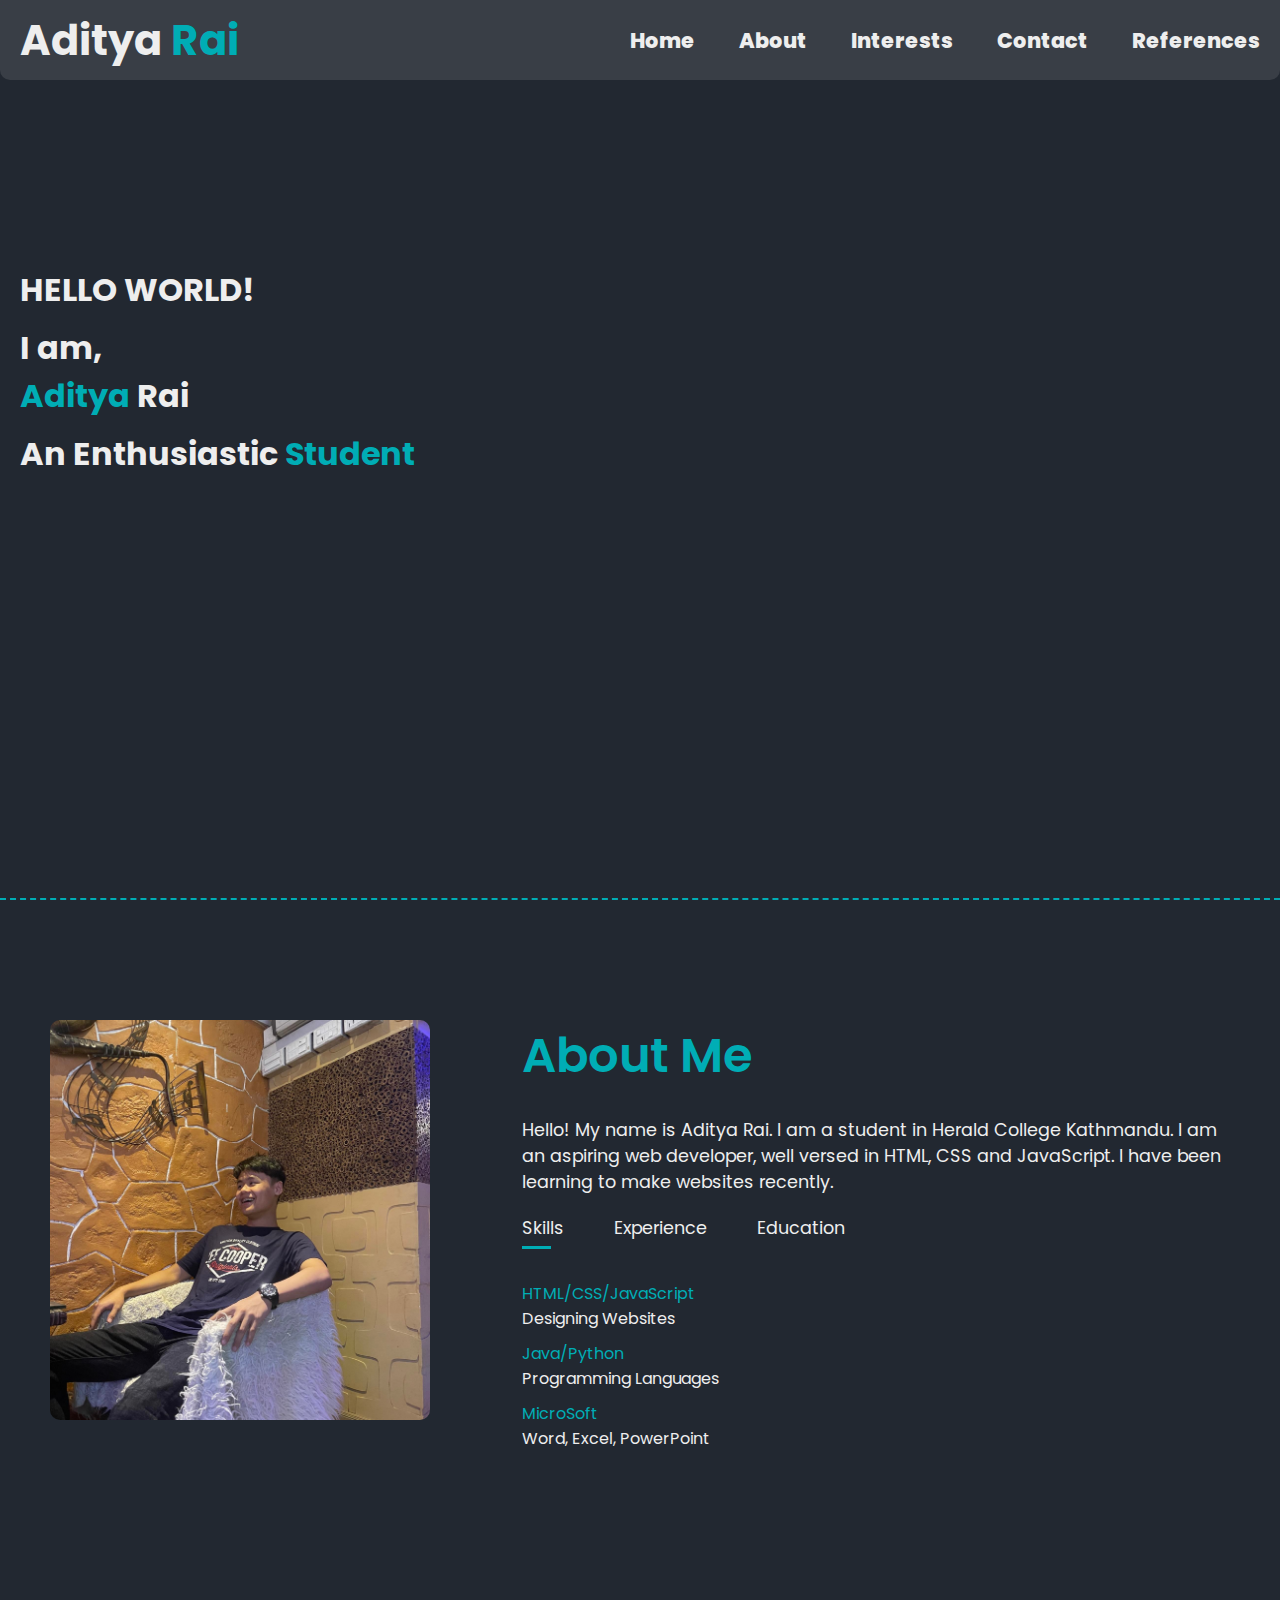
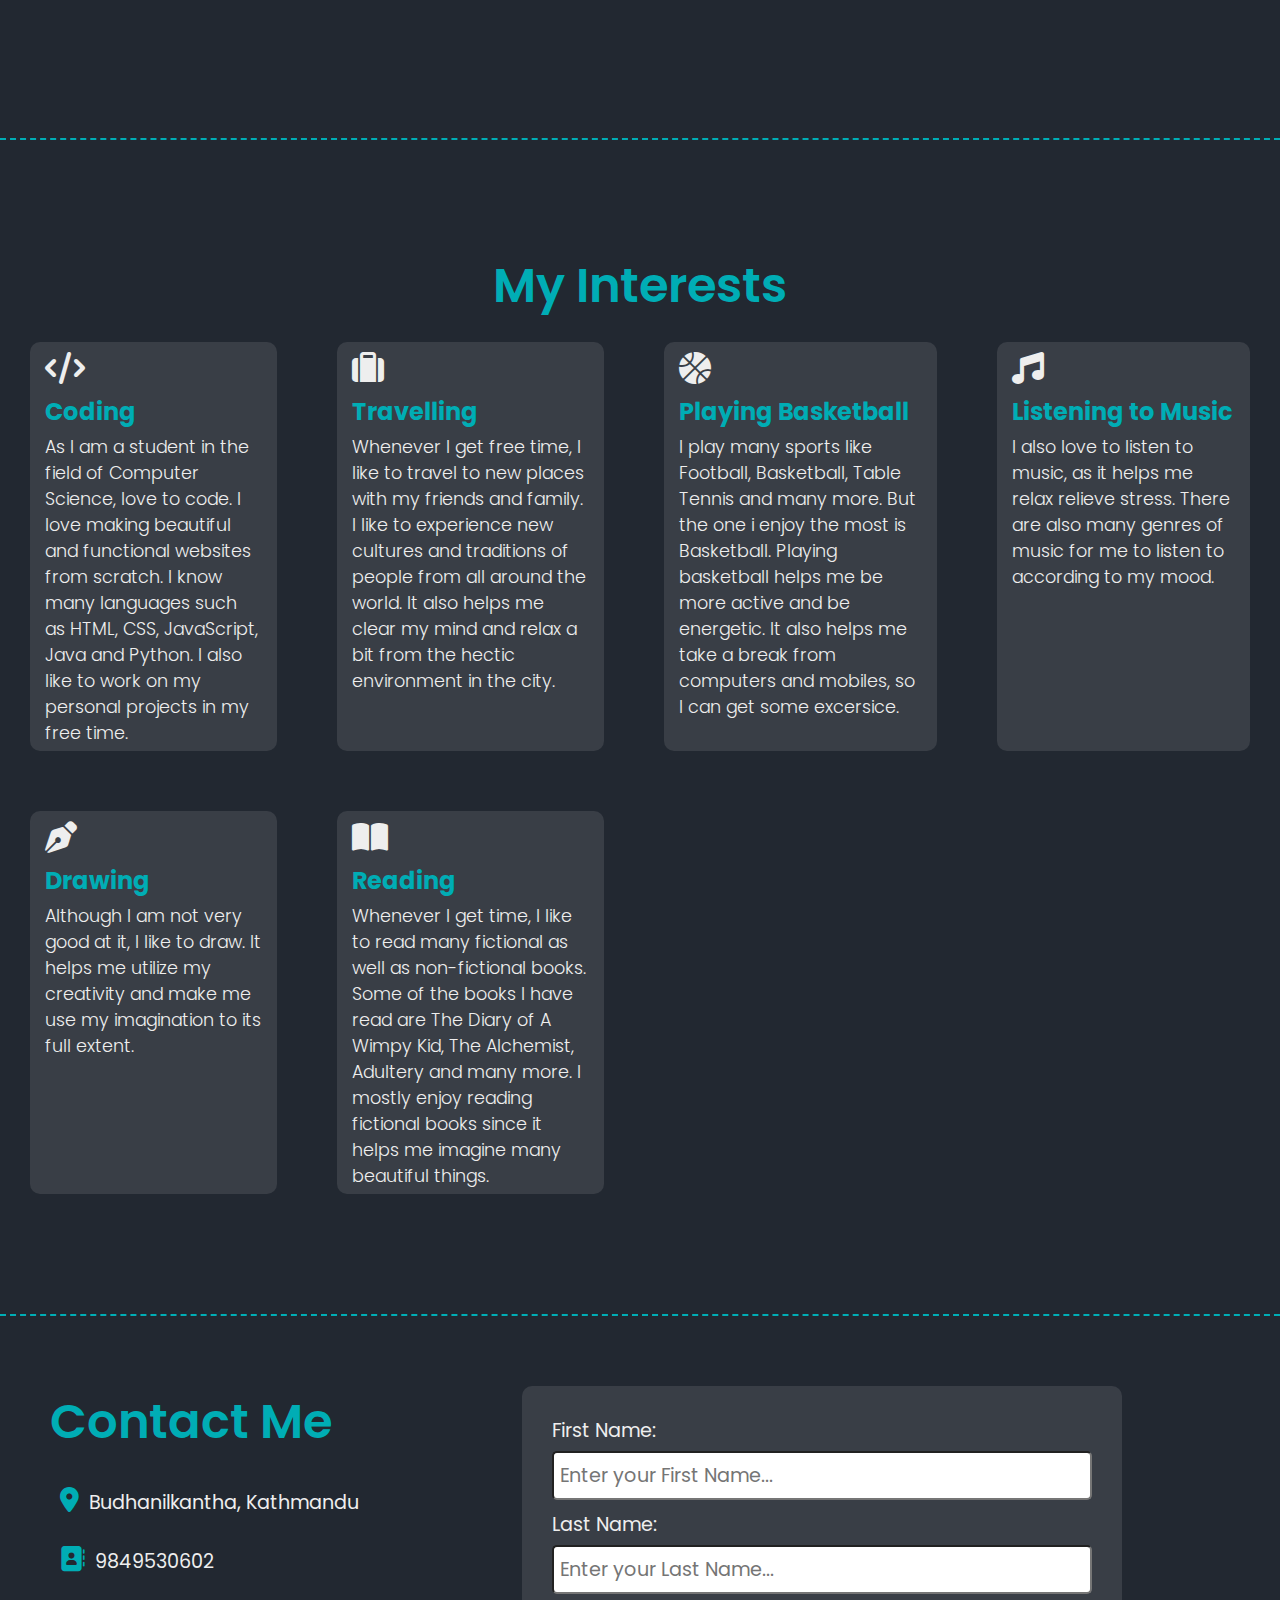
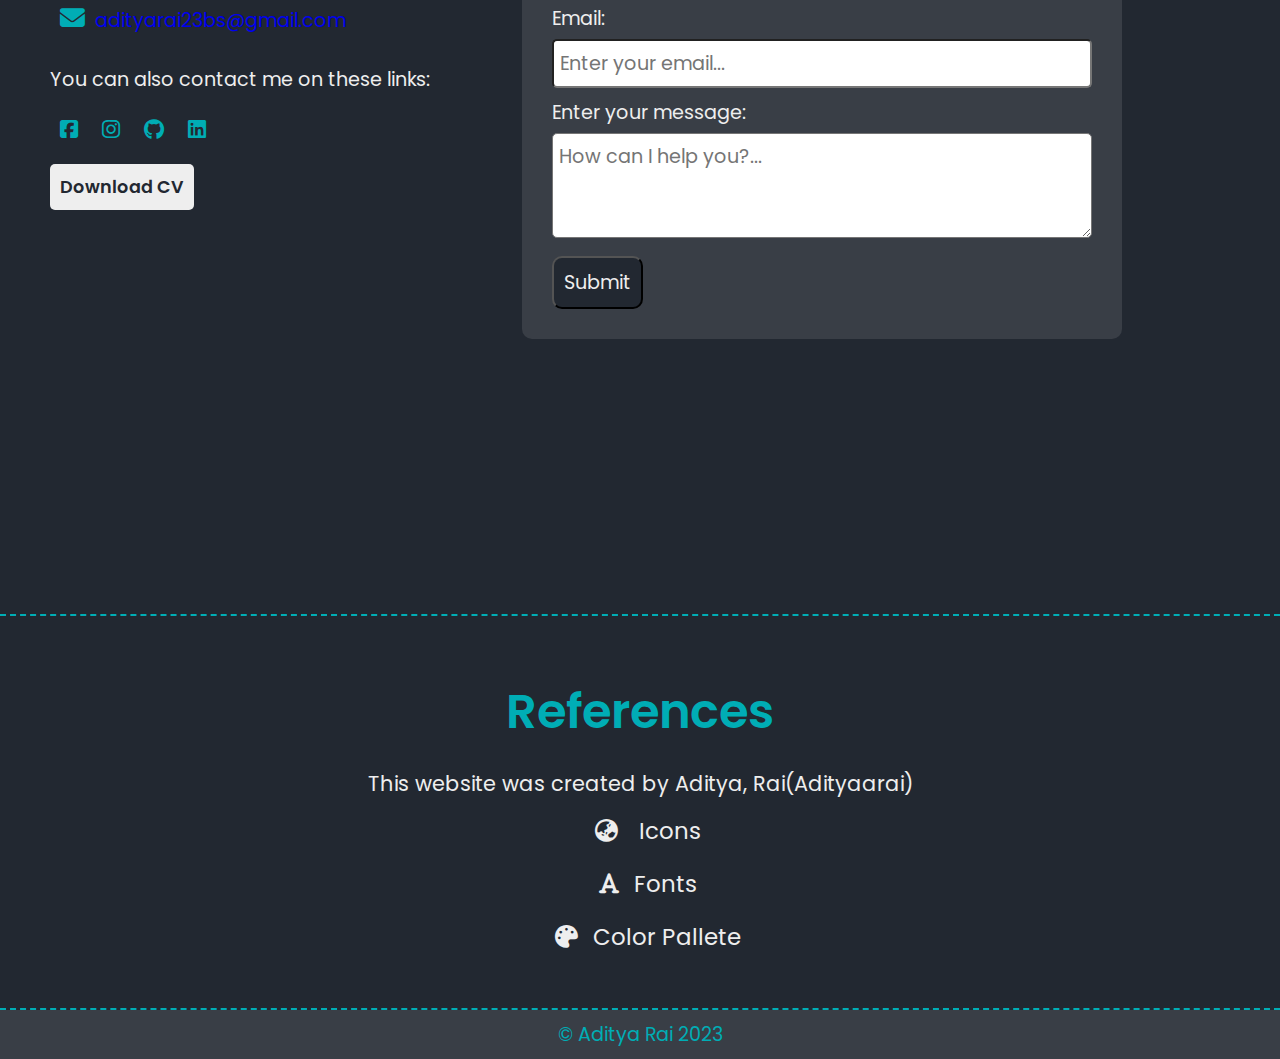
<file: index.html>
<!DOCTYPE html>
<html lang="en">
<head>
    <meta charset="UTF-8">
    <meta http-equiv="X-UA-Compatible" content="IE=edge">
    <meta name="viewport" content="width=device-width, initial-scale=1.0">
    <title>Aditya Rai</title>
    <link rel="icon" href="./img/title-icon-light.svg" type="img/svg">
    <link rel="stylesheet" href="./css/index.css">
    <link rel="stylesheet" href="https://cdnjs.cloudflare.com/ajax/libs/font-awesome/6.2.1/css/all.min.css">
</head>
<body>  
<!-- /* -------------------------home------------------------------*/ -->
    <div id="home">
        <nav class="navbar">
            <div class="logo">
                <h1>Aditya <span>Rai</span></h1>
            </div>
            <ul class="nav-list" id="menu">
                <li><a href="#home" class="nav-link">Home</a></li>
                <li><a href="#about" class="nav-link">About</a></li>
                <li><a href="#portfolio" class="nav-link">Interests</a></li>
                <li><a href="#contact" class="nav-link">Contact</a></li>
                <li><a href="#refer" class="nav-link">References</a></li>
                <i class="fa-solid fa-xmark ham" onclick="closemenu()"></i>
            </ul>
            <i class="fa-solid fa-bars ham" onclick="openmenu()"></i>
        </nav>
        <div class="info">
            <h1>HELLO WORLD!</h1>
            <h1>I am,<br><span>Aditya</span> Rai</h1>
            <h1>An Enthusiastic <span>Student</span></h1>
        </div>
    </div>
<!-- /* -------------------------about------------------------------*/ -->
    <div id="about">
        <div class="row">
            <div class="column1">
                <img src="./img/bio2.jpg" alt="AdityaRai">
            </div>
            <div class="column2">
                <div class="title">
                    <p id="hello"></p>
                    <h1>About Me</h1><br>
                    <p>Hello! My name is Aditya Rai. I am a student in Herald College Kathmandu. I am an aspiring web developer, well versed in HTML, CSS and JavaScript. I have been learning to make websites recently.</p>
                </div>
                <div class="tab-titles">
                    <p class="tab-links activelink" onclick="opentab('Skills')">Skills</p>
                    <p class="tab-links" onclick="opentab('Experience')">Experience</p>
                    <p class="tab-links" onclick="opentab('Education')">Education</p>
                </div>
                <div class="tab-contents activetab" id="Skills">
                    <ul>
                        <li><span>HTML/CSS/JavaScript</span><br>Designing Websites</li>
                        <li><span>Java/Python</span><br>Programming Languages</li>
                        <li><span>MicroSoft</span><br>Word, Excel, PowerPoint</li>
                    </ul>
                </div>
                <div class="tab-contents" id="Experience">
                    <ul>
                        <li><span>None</span><br>Till Now</li>
                    </ul>
                </div>
                <div class="tab-contents" id="Education">
                    <ul>
                        <li><span>Bagmati Boarding School</span><br><span class="edu-ita">2010-2020 &nbsp;&nbsp;-GPA: 3.85</span></li>
                        <li><span>Global School of Science</span><br><span class="edu-ita">2020-2022 &nbsp;&nbsp;-GPA: 3.70</span></li>
                        <li><span>Herald College Kathmandu</span><br><span class="edu-ita">2022-present</span></li>
                    </ul>
                </div>
            </div>
        </div>
    </div>
<!-- /* -------------------------portfolio------------------------------*/ -->
    <div id="portfolio">
        <h1 class="interest-title">My Interests</h1>
        <div class="interest-list">
            <div>
                <i class="fa-solid fa-code"></i>
                <h2>Coding</h2>
                <p>As I am a student in the field of Computer Science, love to code. I love making beautiful and functional websites from scratch. I know many languages such as HTML, CSS, JavaScript, Java and Python. I also like to work on my personal projects in my free time.</p>
            </div>
            <div>
                <i class="fa-solid fa-suitcase"></i>
                <h2>Travelling</h2>
                <p>Whenever I get free time, I like to travel to new places with my friends and family. I like to experience new cultures and traditions of people from all around the world. It also helps me clear my mind and relax a bit from the hectic environment in the city.</p>
            </div>
            <div>
                <i class="fa-solid fa-basketball"></i>
                <h2>Playing Basketball</h2>
                <p>I play many sports like Football, Basketball, Table Tennis and many more. But the one i enjoy the most is Basketball. Playing basketball helps me be more active and be energetic. It also helps me take a break from computers and mobiles, so I can get some excersice.</p>
            </div>
            <div>
                <i class="fa-solid fa-music"></i>
                <h2>Listening to Music</h2>
                <p>I also love to listen to music, as it helps me relax relieve stress. There are also many genres of music for me to listen to according to my mood. </p>
            </div>
            <div>
                <i class="fa-solid fa-pen-nib"></i>
                <h2>Drawing</h2>
                <p>Although I am not very good at it, I like to draw. It helps me utilize my creativity and make me use my imagination to its full extent.</p>
            </div>
            <div>
                <i class="fa-solid fa-book-open"></i>
                <h2>Reading </h2>
                <p>Whenever I get time, I like to read many fictional as well as non-fictional books. Some of the books I have read are The Diary of A Wimpy Kid, The Alchemist, Adultery and many more. I mostly enjoy reading fictional books since it helps me imagine many beautiful things.</p>
            </div>
        </div>
    </div>
<!-- /* -------------------------contact------------------------------*/ -->
    <div id="contact">
        <div class="contact-row">
            <div class="contact-left">
                <h1 class="contact-title">Contact Me</h1>
                <p><i class="fa-solid fa-location-dot"></i>Budhanilkantha, Kathmandu</p>
                <p><i class="fa-solid fa-address-book"></i>9849530602</p>
                <p><a href="mailto:adityarai23bs@gmail.com"><i class="fa-solid fa-envelope"></i>adityarai23bs@gmail.com</a></p>
                <p>You can also contact me on these links:</p><br>
                <a href="https://www.facebook.com/aditya.rai.35175633"><i class="fa-brands fa-square-facebook"></i></a>
                <a href="https://www.instagram.com/aditya_raee/"><i class="fa-brands fa-instagram"></i></a>
                <a href="https://github.com/Adityaarai"><i class="fa-brands fa-github"></i></a>
                <a href="https://www.linkedin.com/in/aditya-rai-b8960525a/"><i class="fa-brands fa-linkedin"></i></i></a><br>
                <a href="./img/Aditya's Resume.pdf" download class="butt butt2">Download CV</a>
            </div>
            <div class="contact-right">
                <form name="Contact-Me">
                    <label for="firstname">First Name:</label><br>
                    <input type="text" name="firstname" id="firstname" placeholder="Enter your First Name..."><br>
                    <label for="lastname">Last Name:</label><br>
                    <input type="text" name="lastname" id="lastname" placeholder="Enter your Last Name..."><br>
                    <label for="email">Email:</label><br>
                    <input type="email" name="email" id="email" placeholder="Enter your email..."><br>
                    <label for="message">Enter your message:</label><br>
                    <textarea name="msg" id="msg" rows="3" placeholder="How can I help you?..."></textarea><br>
                    <input type="submit" value="Submit" class="submit" disabled>
                </form>
            </div>
        </div>
    </div>
<!-- /* -------------------------references------------------------------*/ -->
   <div id="refer">
        <h1 class="refer-title">References</h1>
        <div class="refer-link">
            <p>This website was created by Aditya, Rai(Adityaarai)</p>
            <p><a href="https://fontawesome.com"><i class="fa-solid fa-earth-asia"></i> Icons</a></p>
            <p><a href="https://fonts.google.com"><i class="fa-solid fa-font"></i>Fonts</a></p>
            <p><a href="https://colorhunt.co"><i class="fa-solid fa-palette"></i>Color Pallete</a></p>
        </div>
   </div>
<!-- /* -------------------------footer------------------------------*/ -->
    <footer>
        <p>© Aditya Rai 2023</p>
    </footer>
    <script src="./js/index.js"></script>
</body>
</html>
</file>
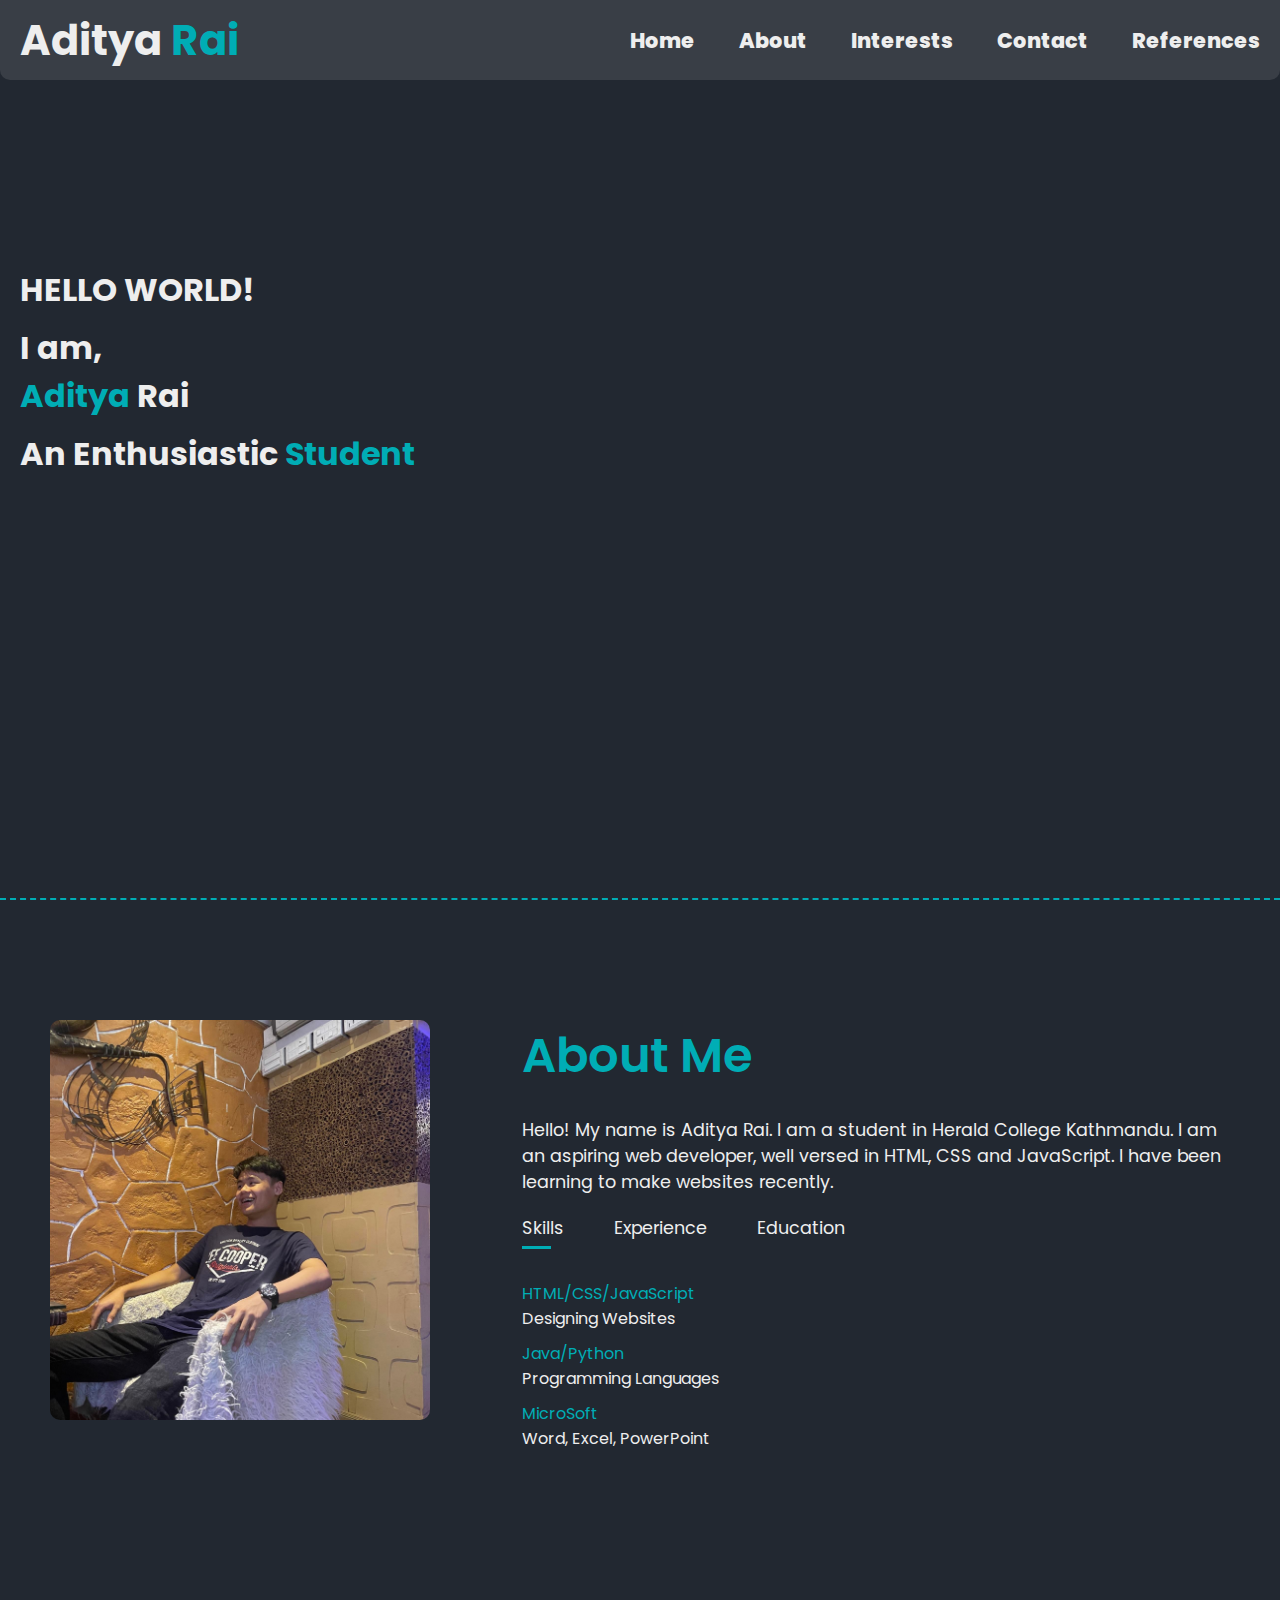
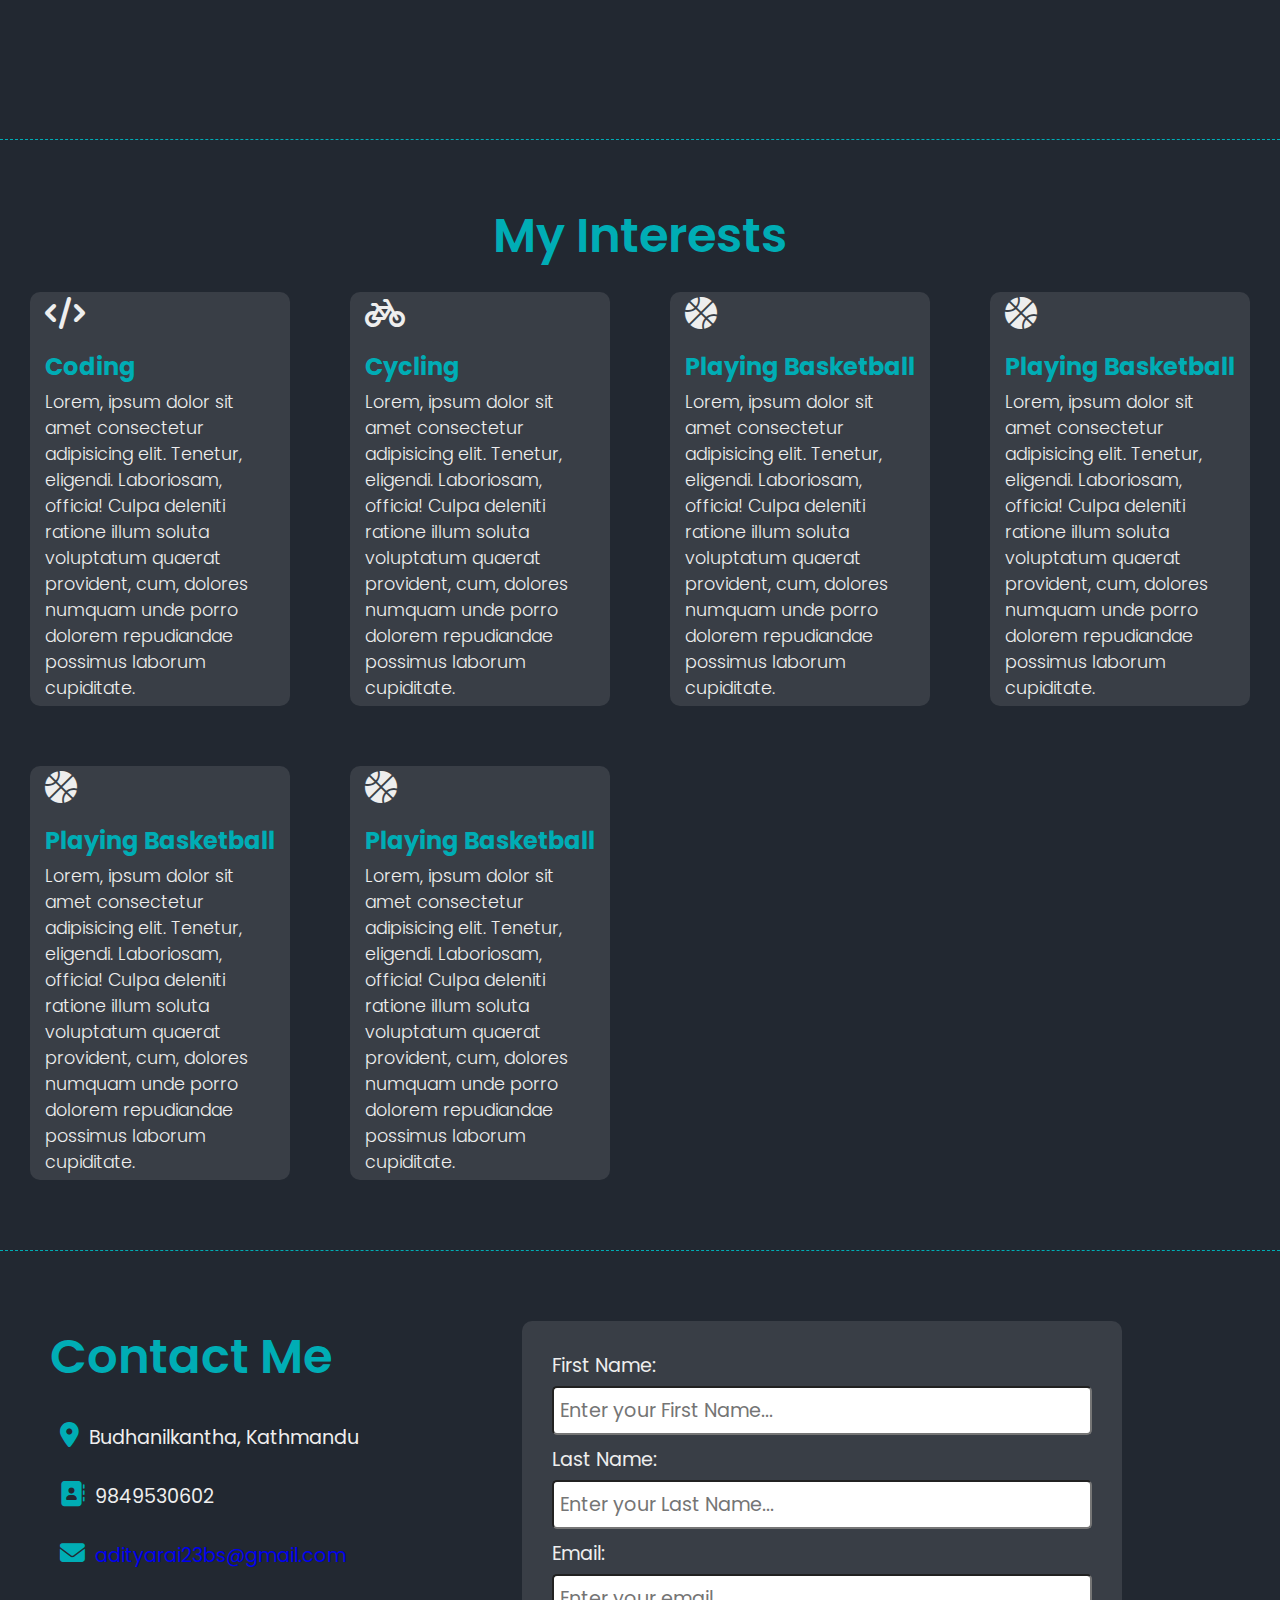
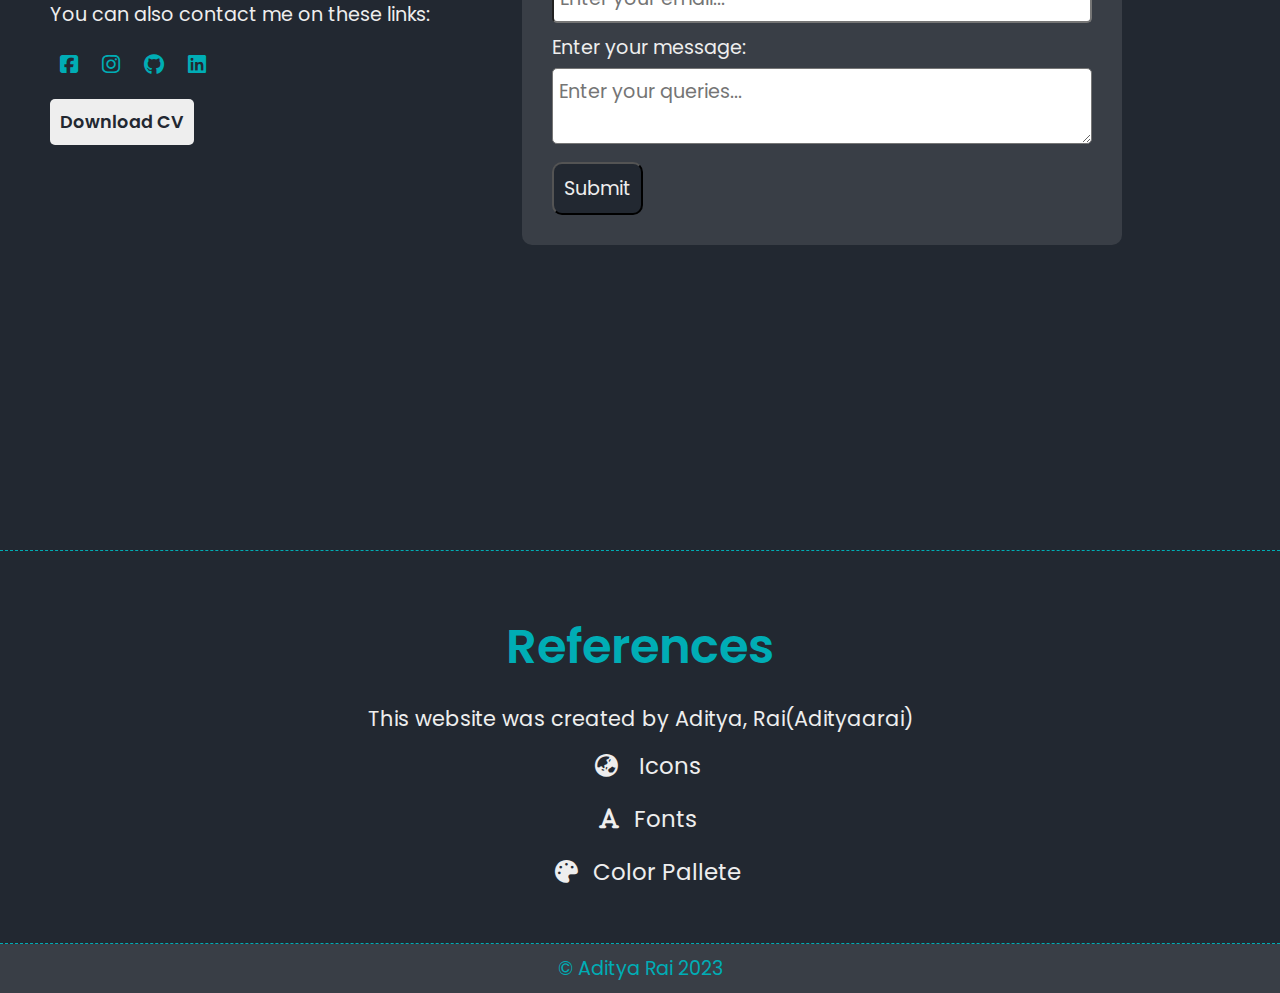
<file: Portfolio/index.html>
<!DOCTYPE html>
<html lang="en">
<head>
    <meta charset="UTF-8">
    <meta http-equiv="X-UA-Compatible" content="IE=edge">
    <meta name="viewport" content="width=device-width, initial-scale=1.0">
    <title>Aditya Rai</title>
    <link rel="icon" href="./img/title-icon.svg" type="img/svg">
    <link rel="stylesheet" href="./css/index.css">
    <link rel="stylesheet" href="https://cdnjs.cloudflare.com/ajax/libs/font-awesome/6.2.1/css/all.min.css">
</head>
<body>  
<!-- /* -------------------------home------------------------------*/ -->
    <div id="home">
        <nav class="navbar">
            <div class="logo">
                <h1>Aditya <span>Rai</span></h1>
            </div>
            <ul class="nav-list" id="menu">
                <li><a href="#home" class="nav-link">Home</a></li>
                <li><a href="#about" class="nav-link">About</a></li>
                <li><a href="#portfolio" class="nav-link">Interests</a></li>
                <li><a href="#contact" class="nav-link">Contact</a></li>
                <li><a href="#refer" class="nav-link">References</a></li>
                <i class="fa-solid fa-xmark ham" onclick="closemenu()"></i>
            </ul>
            <i class="fa-solid fa-bars ham" onclick="openmenu()"></i>
        </nav>
        <div class="info">
            <h1>HELLO WORLD!</h1>
            <h1>I am,<br><span>Aditya</span> Rai</h1>
            <h1>An Enthusiastic <span>Student</span></h1>
        </div>
    </div>
<!-- /* -------------------------about------------------------------*/ -->
    <div id="about">
        <div class="row">
            <div class="column1">
                <img src="./img/bio2.jpg" alt="AdityaRai">
            </div>
            <div class="column2">
                <div class="title">
                    <p id="hello"></p>
                    <h1>About Me</h1><br>
                    <p>Hello! My name is Aditya Rai. I am a student in Herald College Kathmandu. I am an aspiring web developer, well versed in HTML, CSS and JavaScript. I have been learning to make websites recently.</p>
                </div>
                <div class="tab-titles">
                    <p class="tab-links activelink" onclick="opentab('Skills')">Skills</p>
                    <p class="tab-links" onclick="opentab('Experience')">Experience</p>
                    <p class="tab-links" onclick="opentab('Education')">Education</p>
                </div>
                <div class="tab-contents activetab" id="Skills">
                    <ul>
                        <li><span>HTML/CSS/JavaScript</span><br>Designing Websites</li>
                        <li><span>Java/Python</span><br>Programming Languages</li>
                        <li><span>MicroSoft</span><br>Word, Excel, PowerPoint</li>
                    </ul>
                </div>
                <div class="tab-contents" id="Experience">
                    <ul>
                        <li><span>None</span><br>Till Now</li>
                    </ul>
                </div>
                <div class="tab-contents" id="Education">
                    <ul>
                        <li><span>Bagmati Boarding School</span><br><span class="edu-ita">2010-2020 &nbsp;&nbsp;-GPA: 3.85</span></li>
                        <li><span>Global School of Science</span><br><span class="edu-ita">2020-2022 &nbsp;&nbsp;-GPA: 3.70</span></li>
                        <li><span>Herald College Kathmandu</span><br><span class="edu-ita">2022-present</span></li>
                    </ul>
                </div>
            </div>
        </div>
    </div>
<!-- /* -------------------------portfolio------------------------------*/ -->
    <div id="portfolio">
        <h1 class="interest-title">My Interests</h1>
        <div class="interest-list">
            <div>
                <i class="fa-solid fa-code"></i>
                <h2>Coding</h2>
                <p>Lorem, ipsum dolor sit amet consectetur adipisicing elit. Tenetur, eligendi. Laboriosam, officia! Culpa deleniti ratione illum soluta voluptatum quaerat provident, cum, dolores numquam unde porro dolorem repudiandae possimus laborum cupiditate.</p>
            </div>
            <div>
                <i class="fa-solid fa-bicycle"></i>
                <h2>Cycling</h2>
                <p>Lorem, ipsum dolor sit amet consectetur adipisicing elit. Tenetur, eligendi. Laboriosam, officia! Culpa deleniti ratione illum soluta voluptatum quaerat provident, cum, dolores numquam unde porro dolorem repudiandae possimus laborum cupiditate.</p>
            </div>
            <div>
                <i class="fa-solid fa-basketball"></i>
                <h2>Playing Basketball</h2>
                <p>Lorem, ipsum dolor sit amet consectetur adipisicing elit. Tenetur, eligendi. Laboriosam, officia! Culpa deleniti ratione illum soluta voluptatum quaerat provident, cum, dolores numquam unde porro dolorem repudiandae possimus laborum cupiditate.</p>
            </div>
            <div>
                <i class="fa-solid fa-basketball"></i>
                <h2>Playing Basketball</h2>
                <p>Lorem, ipsum dolor sit amet consectetur adipisicing elit. Tenetur, eligendi. Laboriosam, officia! Culpa deleniti ratione illum soluta voluptatum quaerat provident, cum, dolores numquam unde porro dolorem repudiandae possimus laborum cupiditate.</p>
            </div>
            <div>
                <i class="fa-solid fa-basketball"></i>
                <h2>Playing Basketball</h2>
                <p>Lorem, ipsum dolor sit amet consectetur adipisicing elit. Tenetur, eligendi. Laboriosam, officia! Culpa deleniti ratione illum soluta voluptatum quaerat provident, cum, dolores numquam unde porro dolorem repudiandae possimus laborum cupiditate.</p>
            </div>
            <div>
                <i class="fa-solid fa-basketball"></i>
                <h2>Playing Basketball</h2>
                <p>Lorem, ipsum dolor sit amet consectetur adipisicing elit. Tenetur, eligendi. Laboriosam, officia! Culpa deleniti ratione illum soluta voluptatum quaerat provident, cum, dolores numquam unde porro dolorem repudiandae possimus laborum cupiditate.</p>
            </div>
        </div>
    </div>
<!-- /* -------------------------contact------------------------------*/ -->
    <div id="contact">
        <div class="contact-row">
            <div class="contact-left">
                <h1 class="contact-title">Contact Me</h1>
                <p><i class="fa-solid fa-location-dot"></i>Budhanilkantha, Kathmandu</p>
                <p><i class="fa-solid fa-address-book"></i>9849530602</p>
                <p><a href="mailto:adityarai23bs@gmail.com"><i class="fa-solid fa-envelope"></i>adityarai23bs@gmail.com</a></p>
                <p>You can also contact me on these links:</p><br>
                <a href="https://www.facebook.com/aditya.rai.35175633"><i class="fa-brands fa-square-facebook"></i></a>
                <a href="https://www.instagram.com/aditya_raee/"><i class="fa-brands fa-instagram"></i></a>
                <a href="https://github.com/Adityaarai"><i class="fa-brands fa-github"></i></a>
                <a href="https://www.linkedin.com/in/aditya-rai-b8960525a/"><i class="fa-brands fa-linkedin"></i></i></a><br>
                <a href="./img/Aditya's Resume.pdf" download class="butt butt2">Download CV</a>
            </div>
            <div class="contact-right">
                <form>
                    <label for="firstname">First Name:</label><br>
                    <input type="text" name="firstname" id="firstname" placeholder="Enter your First Name..."><br>
                    <label for="lastname">Last Name:</label><br>
                    <input type="text" name="lastname" id="lastname" placeholder="Enter your Last Name..."><br>
                    <label for="email">Email:</label><br>
                    <input type="email" name="email" id="email" placeholder="Enter your email..."><br>
                    <label for="message">Enter your message:</label><br>
                    <textarea name="msg" id="msg" placeholder="Enter your queries..."></textarea><br>
                    <input type="submit" value="Submit">
                </form>
            </div>
        </div>
    </div>
<!-- /* -------------------------references------------------------------*/ -->
   <div id="refer">
        <h1 class="refer-title">References</h1>
        <div class="refer-link">
            <p>This website was created by Aditya, Rai(Adityaarai)</p>
            <p><a href="https://fontawesome.com"><i class="fa-solid fa-earth-asia"></i> Icons</a></p>
            <p><a href="https://fonts.google.com"><i class="fa-solid fa-font"></i>Fonts</a></p>
            <p><a href="https://colorhunt.co"><i class="fa-solid fa-palette"></i>Color Pallete</a></p>
        </div>
   </div>
<!-- /* -------------------------footer------------------------------*/ -->
    <footer>
        <p>© Aditya Rai 2023</p>
    </footer>
    <script src="./js/index.js"></script>
</body>
</html>
</file>
<file: css/index.css>
@import url('https://fonts.googleapis.com/css2?family=Poppins:wght@200&display=swap');

*{
    margin: 0;
    padding: 0;
    text-decoration: none;
    list-style-type: none;
    font-family: 'Poppins', sans-serif;
    box-sizing: border-box;
}
::selection{
    background: var(--aqua);
    color: var(--white)
}
:root{
    --black: #222831;
    --grey: #393E46;
    --aqua: #00ADB5;
    --white: #EEEEEE;
}
html{
    scroll-behavior: smooth;
}
span{
    color: var(--aqua);
}

/* -------------------------home------------------------------ */
#hello{
    color: var(--white);
    background-color: var(--aqua);
}
#home{
    background: var(--black);
    height: 100vh;
    width: 100%;
    border-bottom: 2px dashed var(--aqua);
}
.navbar{
    background-color: var(--grey);
    height: 80px;
    width: 100%;
    position: fixed;
    display: flex;
    justify-content: space-between;
    align-items: center;
    top: 0;
    left: 0;
    z-index: 1;
    border-bottom-left-radius: 10px;
    border-bottom-right-radius: 10px;
    transition: 0.5s;
}
.nav-hide{
    transform: translateY(calc(-1 * 80px));
}
.logo{
    color: var(--white);
    margin: 10px 20px;
    font-size: 1.3em;
    font-weight: 800;
}
.nav-list li{
    display: inline-block;
    margin: 10px 20px;
}
.nav-list li a{
    color: var(--white);
    font-size: 1.3em;
    font-weight: 800;
    position: relative;
}
.nav-list li a::after{
    content: "";
    position: absolute;
    background-color: var(--aqua);
    width: 0;
    height: 3px;
    left: 0;
    bottom: -2px;
    transition: 0.8s;
}
.nav-list li a:hover::after{
    width: 100%;
}
.info{
    padding-top: 20%;
}
.info h1{
    margin: 10px 20px;
    color: var(--white);
}

/* -------------------------about----------------------------- */

#about{
    background-color: var(--black);
    color: var(--white);
    padding: 100px 50px;
    padding-top: 120px;
    height: calc(100vh - 60px);
    border-bottom: 2px dashed var(--aqua);
}
.edu-ita{
    color: var(--white);
    font-style: italic;
    justify-content: space-between;
}
.row{
    display: flex;
    justify-content: space-between;
    flex-wrap: wrap
}
.column1{
    width: 35%;
}
.column2{
    width: 60%;
}
.column1 img{
    width: 380px;
    height: 400px;
    border-radius: 10px;
}
.title h1{
    font-size: 3em;
    font-weight: 600;
    color: var(--aqua)
}
.title p{
    font-size: 1.1em;
    text-align: left;
}
.tab-titles{
    color: var(--white);
    font-size: 1.1em;
    font-weight: 400;
    display: flex;
    margin: 20px 0 40px;
}
.tab-links{
    margin-right: 50px;
    cursor: pointer;
    position: relative;
}
.tab-links::after{
    content: "";
    background: var(--aqua);
    position: absolute;
    left: 0;
    width: 0;
    height: 3px;
    bottom: -8px;
    transition: 0.5s;
}
.tab-links.activelink::after{
    width: 70%;
}
.tab-contents ul li{
    margin: 10px 0;
}
.tab-contents{
    display: none;
}
.tab-contents.activetab{
    display: block;
}

/* -------------------------portfolio------------------------- */

#portfolio{
    padding: 100px 0;
    background-color: var(--black);
    border-bottom: 2px dashed var(--aqua);
}
.interest-list{
    margin: 10px 20px;
    display: grid;
    grid-template-columns: auto auto auto auto;
    grid-gap: 40px;
}
.interest-title{
    font-size: 3em;
    font-weight: 600;
    color: var(--aqua);
    text-align: center;
    margin: 10px 0;
}
.interest-list h2{
    color: var(--aqua);
    margin: 0 15px;
}
.interest-list p{
    color: var(--white);
    font-size: 1.1em;
    font-weight: 300;
    margin: 5px 15px;
}
.interest-list i{
    margin: 10px 15px;
    font-size: 2em;
    color: var(--white);
}
.interest-list div{
    background-color: var(--grey);
    margin: 10px 10px;
    border-radius: 10px;
}
.interest-list div:hover{
    transform: translateY(-10px);
}

/* -------------------------contact------------------------- */

#contact{
    background: var(--black);
    padding: 50px 0;
    padding: 50px 50px;
    height: 100vh;
    border-bottom: 2px dashed var(--aqua);
}
.contact-title{
    font-size: 3em;
    font-weight: 600;
    color: var(--aqua);
    margin: 20px 0;
}
.contact-row{
    display: flex;
    justify-content: space-between;
    flex-wrap: wrap;
}
.contact-left{
    flex-basis: 35%;
}
.contact-right{
    flex-basis: 60%;
}
.contact-left i{
    font-size: 1.3em;
    color: var(--aqua);
    margin: 0 10px;
}
.contact-left p{
    font-size: 1.2em;
    color: var(--white);
    margin-top: 30px;
}
.butt.butt2{
    display: inline-block;
    background-color: var(--white);
    color: var(--black);
    padding: 10px;
    border-radius: 5px;
    margin-top: 20px;
    font-size: 1.1em;
    font-weight: 600;
}
.butt.butt2:hover{
    background: var(--black);
    color: var(--white);
    border: 2px solid var(--white);
}
form{
    margin-top: 20px;
    padding: 30px;
    background-color: var(--grey);
    width: 600px;
    border-radius: 10px;
    font-size: 1.2em;
    color: var(--white);
}
input[type=text], select, textarea{
    font-size: 1em;
    font-weight: 400;
    width: 100%;
    color: var(--black);
    padding: 8px 6px;
    border-radius: 5px;
    margin-top: 6px;
    margin-bottom: 10px;
}
input[type=email]{
    font-size: 1em;
    font-weight: 400;
    width: 100%;
    color: var(--black);
    padding: 8px 6px;
    border-radius: 5px;
    margin-top: 6px;
    margin-bottom: 10px;
}
input[type=submit]{
    font-size: 1em;
    font-weight: 400;
    padding: 10px;
    border-radius: 10px;
    cursor: pointer;
    background-color: var(--black);
    color: var(--white);
}
input[type=submit]:hover{
    background: var(--white);
    color: var(--black);
}

/* -------------------------references------------------------- */
#refer{
    background: var(--black);
    padding: 40px 0;
    border-bottom: 2px dashed var(--aqua);
}
.refer-title{
    text-align: center;
    font-size: 3em;
    font-weight: 600;
    color: var(--aqua);
    margin: 20px 0;
}
.refer-link a{
    font-size: 1.1em;
    margin: 10px 0;
    color: var(--white);
    text-align: center;
}
.refer-link p{
    font-size: 1.3em;
    margin: 10px 0;
    color: var(--white);
    text-align: center;
}
.refer-link i{
    margin: 10px 15px;
    text-align: center;
}
/* -------------------------footer------------------------- */
footer{
    background-color: var(--grey);
    color: var(--aqua);
    text-align: center;
}
footer p{
    padding: 10px 0;
    font-size: 1.2em;
}
/* --------------------------media------------------------ */

.navbar .ham{
    display: none;
}
@media screen and (max-width: 1042px) {
    #home{
        height: 100vh;
        width: auto;
    }
    #about, #portfolio, #contact, #refer{
        height: auto;
        width: 100%;
    }
    #portfolio{
        padding: 100px 40px;
    }
    #about{
        padding: 100px 20px;
    }
    .info{
        padding-top: 40vh;
    }
    .navbar{
        width: 100%;
    }
    .navbar .ham{
        display: block;
        font-size: 25px;
        color: var(--white);
        cursor: pointer;
        margin: 25px;
    }
    .nav-list{
        background: var(--grey);
        position: fixed;
        top: 0;
        right: -300px;
        width: 300px;
        height: 100vh;
        padding-top: 70px;
        z-index: 2;
        transition: 0.5s;
    }
    .nav-list li{
        display: block;
        margin: 25px 25px;
    }
    .nav-list li a{
        color: var(--aqua);
        font-size: auto;
    }
    .nav-list .ham{
        position: absolute;
        top: 0;
        left: 0;
        cursor: pointer;
    }
    .interest-list{
        grid-template-columns: auto;
    }
    .column1, .column2{
        flex-basis: 100%;
    }
    .contact-left, .contact-right{
        flex-basis: 100%;
    }
    #contact{
        padding: 90px 40px;
    }
    footer p{
        padding: 5px 0;
    }
    form{
        padding: 20px;
        font-size: 1em;
        width: auto;
        height: auto;
        margin-left: auto;
        margin-right: auto;
        text-align: left;
    }
    .contact-left{
        text-align: center;
    }
    .contact-right{
        text-align: center;
        display: block;
    }
    .column1 img{
        margin-left: auto;
        margin-right: auto;
        display: block;
        
    }
}

@media screen and (max-width: 420px){
    .column1 img{
        margin-left: auto;
        margin-right: auto;
        display: block;
        max-width: 100%;
        height: auto;
    }
    .tab-links{
        margin-right: auto;
    }
}
</file>
<file: Portfolio/css/index.css>
@import url('https://fonts.googleapis.com/css2?family=Poppins:wght@200&display=swap');

*{
    margin: 0;
    padding: 0;
    text-decoration: none;
    list-style-type: none;
    font-family: 'Poppins', sans-serif;
    box-sizing: border-box;
}
::selection{
    background: var(--aqua);
    color: var(--white)
}
:root{
    --black: #222831;
    --grey: #393E46;
    --aqua: #00ADB5;
    --white: #EEEEEE;
}
html{
    scroll-behavior: smooth;
}
span{
    color: var(--aqua);
}

/* -------------------------home------------------------------ */
#hello{
    color: var(--white);
    background-color: var(--aqua);
}
#home{
    background: var(--black);
    height: 100vh;
    width: 100%;
    border-bottom: 2px dashed var(--aqua);
}
.navbar{
    background-color: var(--grey);
    height: 80px;
    width: 100%;
    position: fixed;
    display: flex;
    justify-content: space-between;
    align-items: center;
    top: 0;
    left: 0;
    z-index: 1;
    border-bottom-left-radius: 10px;
    border-bottom-right-radius: 10px;
    transition: 0.5s;
}
.nav-hide{
    transform: translateY(calc(-1 * 80px));
}
.logo{
    color: var(--white);
    margin: 10px 20px;
    font-size: 1.3em;
    font-weight: 800;
}
.nav-list li{
    display: inline-block;
    margin: 10px 20px;
}
.nav-list li a{
    color: var(--white);
    font-size: 1.3em;
    font-weight: 800;
    position: relative;
}
.nav-list li a::after{
    content: "";
    position: absolute;
    background-color: var(--aqua);
    width: 0;
    height: 3px;
    left: 0;
    bottom: -2px;
    transition: 0.8s;
}
.nav-list li a:hover::after{
    width: 100%;
}
.info{
    padding-top: 20%;
}
.info h1{
    margin: 10px 20px;
    color: var(--white);
}

/* -------------------------about----------------------------- */

#about{
    background-color: var(--black);
    color: var(--white);
    padding: 80px 50px;
    padding-top: 120px;
    height: calc(100vh - 60px);
    border-bottom: 1px dashed var(--aqua);
}
.edu-ita{
    color: var(--white);
    font-style: italic;
    justify-content: space-between;
}
.row{
    display: flex;
    justify-content: space-between;
    flex-wrap: wrap
}
.column1{
    width: 35%;
}
.column2{
    width: 60%;
}
.column1 img{
    width: 380px;
    height: 400px;
    border-radius: 10px;
}
.title h1{
    font-size: 3em;
    font-weight: 600;
    color: var(--aqua)
}
.title p{
    font-size: 1.1em;
    text-align: left;
}
.tab-titles{
    color: var(--white);
    font-size: 1.1em;
    font-weight: 400;
    display: flex;
    margin: 20px 0 40px;
}
.tab-links{
    margin-right: 50px;
    cursor: pointer;
    position: relative;
}
.tab-links::after{
    content: "";
    background: var(--aqua);
    position: absolute;
    left: 0;
    width: 0;
    height: 3px;
    bottom: -8px;
    transition: 0.5s;
}
.tab-links.activelink::after{
    width: 70%;
}
.tab-contents ul li{
    margin: 10px 0;
}
.tab-contents{
    display: none;
}
.tab-contents.activetab{
    display: block;
}

/* -------------------------portfolio------------------------- */

#portfolio{
    padding: 50px 0;
    background-color: var(--black);
    border-bottom: 1px dashed var(--aqua);
}
.interest-list{
    margin: 10px 20px;
    display: grid;
    grid-template-columns: auto auto auto auto;
    grid-gap: 40px;
}
.interest-title{
    font-size: 3em;
    font-weight: 600;
    color: var(--aqua);
    text-align: center;
    margin: 10px 0;
}
.interest-list h2{
    color: var(--aqua);
    margin: 0 15px;
}
.interest-list p{
    color: var(--white);
    font-size: 1.1em;
    font-weight: 300;
    margin: 5px 15px;
}
.interest-list i{
    margin: 5px 15px;
    margin-bottom: 20px;
    font-size: 2em;
    color: var(--white);
}
.interest-list div{
    background-color: var(--grey);
    margin: 10px 10px;
    border-radius: 10px;
}
.interest-list div:hover{
    transform: translateY(-10px);
}

/* -------------------------contact------------------------- */

#contact{
    background: var(--black);
    padding: 50px 0;
    padding: 50px 50px;
    height: 100vh;
    border-bottom: 1px dashed var(--aqua);
}
.contact-title{
    font-size: 3em;
    font-weight: 600;
    color: var(--aqua);
    margin: 20px 0;
}
.contact-row{
    display: flex;
    justify-content: space-between;
    flex-wrap: wrap;
}
.contact-left{
    flex-basis: 35%;
}
.contact-right{
    flex-basis: 60%;
}
.contact-left i{
    font-size: 1.3em;
    color: var(--aqua);
    margin: 0 10px;
}
.contact-left p{
    font-size: 1.2em;
    color: var(--white);
    margin-top: 30px;
}
.butt.butt2{
    display: inline-block;
    background-color: var(--white);
    color: var(--black);
    padding: 10px;
    border-radius: 5px;
    margin-top: 20px;
    font-size: 1.1em;
    font-weight: 600;
}
.butt.butt2:hover{
    background: var(--black);
    color: var(--white);
    border: 2px solid var(--white);
}
form{
    margin-top: 20px;
    padding: 30px;
    background-color: var(--grey);
    width: 600px;
    border-radius: 10px;
    font-size: 1.2em;
    color: var(--white);
}
input[type=text], select, textarea{
    font-size: 1em;
    font-weight: 400;
    width: 100%;
    color: var(--black);
    padding: 8px 6px;
    border-radius: 5px;
    margin-top: 6px;
    margin-bottom: 10px;
}
input[type=email]{
    font-size: 1em;
    font-weight: 400;
    width: 100%;
    color: var(--black);
    padding: 8px 6px;
    border-radius: 5px;
    margin-top: 6px;
    margin-bottom: 10px;
}
input[type=submit]{
    font-size: 1em;
    font-weight: 400;
    padding: 10px;
    border-radius: 10px;
    cursor: pointer;
    background-color: var(--black);
    color: var(--white);
}
input[type=submit]:hover{
    background: var(--white);
    color: var(--black);
}

/* -------------------------references------------------------- */
#refer{
    background: var(--black);
    padding: 40px 0;
    border-bottom: 1px dashed var(--aqua);
}
.refer-title{
    text-align: center;
    font-size: 3em;
    font-weight: 600;
    color: var(--aqua);
    margin: 20px 0;
}
.refer-link a{
    font-size: 1.1em;
    margin: 10px 0;
    color: var(--white);
    text-align: center;
}
.refer-link p{
    font-size: 1.3em;
    margin: 10px 0;
    color: var(--white);
    text-align: center;
}
.refer-link i{
    margin: 10px 15px;
    text-align: center;
}
/* -------------------------footer------------------------- */
footer{
    background-color: var(--grey);
    color: var(--aqua);
    text-align: center;
}
footer p{
    padding: 10px 0;
    font-size: 1.2em;
}
/* --------------------------media------------------------ */

.navbar .ham{
    display: none;
}
@media screen and (max-width: 1024px) {
    #home{
        height: 100vh;
        width: auto;
    }
    #about, #portfolio, #contact, #refer{
        height: auto;
        width: 100%;
    }
    #portfolio{
        padding: 100px 40px;
    }
    #about{
        padding: 100px 20px;
    }
    .navbar{
        width: 100%;
    }
    .navbar .ham{
        display: block;
        font-size: 25px;
        color: var(--white);
        cursor: pointer;
        margin: 25px;
    }
    .nav-list{
        background: var(--grey);
        position: fixed;
        top: 0;
        right: -300px;
        width: 300px;
        height: 100vh;
        padding-top: 70px;
        z-index: 2;
        transition: 0.5s;
    }
    .nav-list li{
        display: block;
        margin: 25px 25px;
    }
    .nav-list li a{
        color: var(--aqua);
        font-size: auto;
    }
    .nav-list .ham{
        position: absolute;
        top: 0;
        left: 0;
        cursor: pointer;
    }
    .interest-list{
        grid-template-columns: auto;
    }
    .column1, .column2{
        flex-basis: 100%;
    }
    .contact-left, .contact-right{
        flex-basis: 100%;
    }
    #contact{
        padding: 90px 40px;
    }
    footer p{
        padding: 5px 0;
    }
    form{
        padding: 20px;
        font-size: 1em;
        width: auto;
        height: auto;
        margin-left: auto;
        margin-right: auto;
        text-align: left;
    }
    .contact-left{
        text-align: center;
    }
    .contact-right{
        text-align: center;
        display: block;
    }
    .column1 img{
        margin-left: auto;
        margin-right: auto;
        display: block;
        
    }
}

@media screen and (max-width: 420px){
    .column1 img{
        margin-left: auto;
        margin-right: auto;
        display: block;
        max-width: 100%;
        height: auto;
    }
    .tab-links{
        margin-right: auto;
    }
}
</file>
